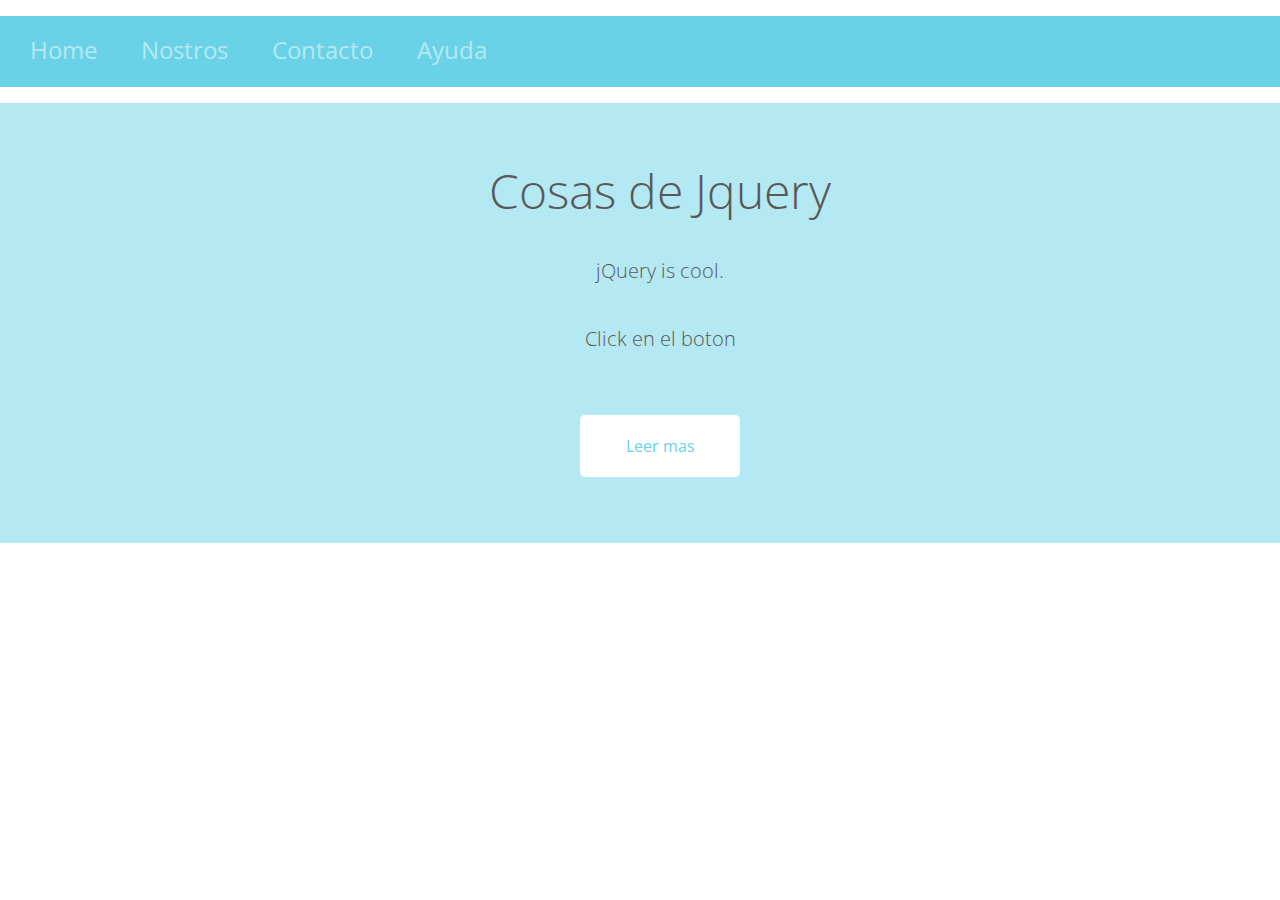
<file: index.html>
<!DOCTYPE html>
<html >
<head>
  <meta charset="UTF-8">
  <title>jQuery Button slideToggle</title>
    <link rel="stylesheet" href="css/style.css">
</head>
<body>
        <div id="topmenu">
            <ul id= "menu">
                <li><a id="home" href="#">Home</a></li>
                <li><a href="#">Nostros</a></li>
                <li><a href="#">Contacto</a></li>
                <li><a href="#">Ayuda</a></li>
            </ul>
        </div>
        <div class="contentsection1">
            <h2>Cosas de Jquery</h2>
            <p>jQuery is cool.<br/><br/>
                <p>Click en el boton</p><br><br>
                <center><div class="slideToggle"><a href="#">Leer mas</a></div></center>
            </p>
        </div>
    </body>
    <script type="text/javascript" src="js/jquery-3.2.1.min.js"></script>
    
    <script type="text/javascript" src="js/main.js"></script>
</html>
</file>
<file: css/style.css>
@import url(https://fonts.googleapis.com/css?family=Open+Sans:400,300,600,700);
body {
    font-family: 'Open Sans', sans-serif;
    margin-left: -10px;
    margin-right: -10px;
}

#topmenu {
    width: 100%;
    background-color: #69D2E7;
    margin: 10px auto;
    color: #fff;
    line-height: 68px;
}

ul li {
    display: inline;
    text-decoration: none;
    font-size: 24px;
 }

ul li a {
    text-decoration: none;
    color: #fff;
    opacity: 0.5; 
    margin-right: 40px;
}
ul li a:hover {
    color: #fff;
}
.contentsection1 {
    width: 100%;
    height: 400px;
    background-color: #B4E8F3;
    margin-top: 10px;
    padding: 20px;
    text-align: center;
}

.contentsection1 h2 {
    color: #595959;
    font-weight: 300;
    font-size: 48px;
    line-height: 56px;
}
.contentsection1 p {
    color: #595959;
    font-size: 20px;
    line-height: 24px;
    font-weight: 300;
    text-align: center;
}

.slideToggle {
    width: 100px;
    height: auto;
    padding: 20px 30px;
    background-color: #fff;
    border-radius: 5px;
    text-align: center;
}
.slideToggle a {
    color: #69D2E7;
    text-decoration: none;
}
.slideToggle a:hover {
    color: #B2E80C;
    text-decoration: none;
}

.contentsection2 {
    width: 100%;
    height: 400px;
    background-color: #B4E8F3;
    margin-top: 10px;
    padding: 20px;
    text-align: center;
    display: none;
}
.contentsection2 p.big {
    color: #595959;
    font-size: 36px;
    line-height: 42px;
    font-weight: 300;
    text-align: center;
}
.contentsection2 p {
    color: #595959;
    font-size: 20px;
    line-height: 24px;
    font-weight: 300;
    text-align: center;
}
</file>
